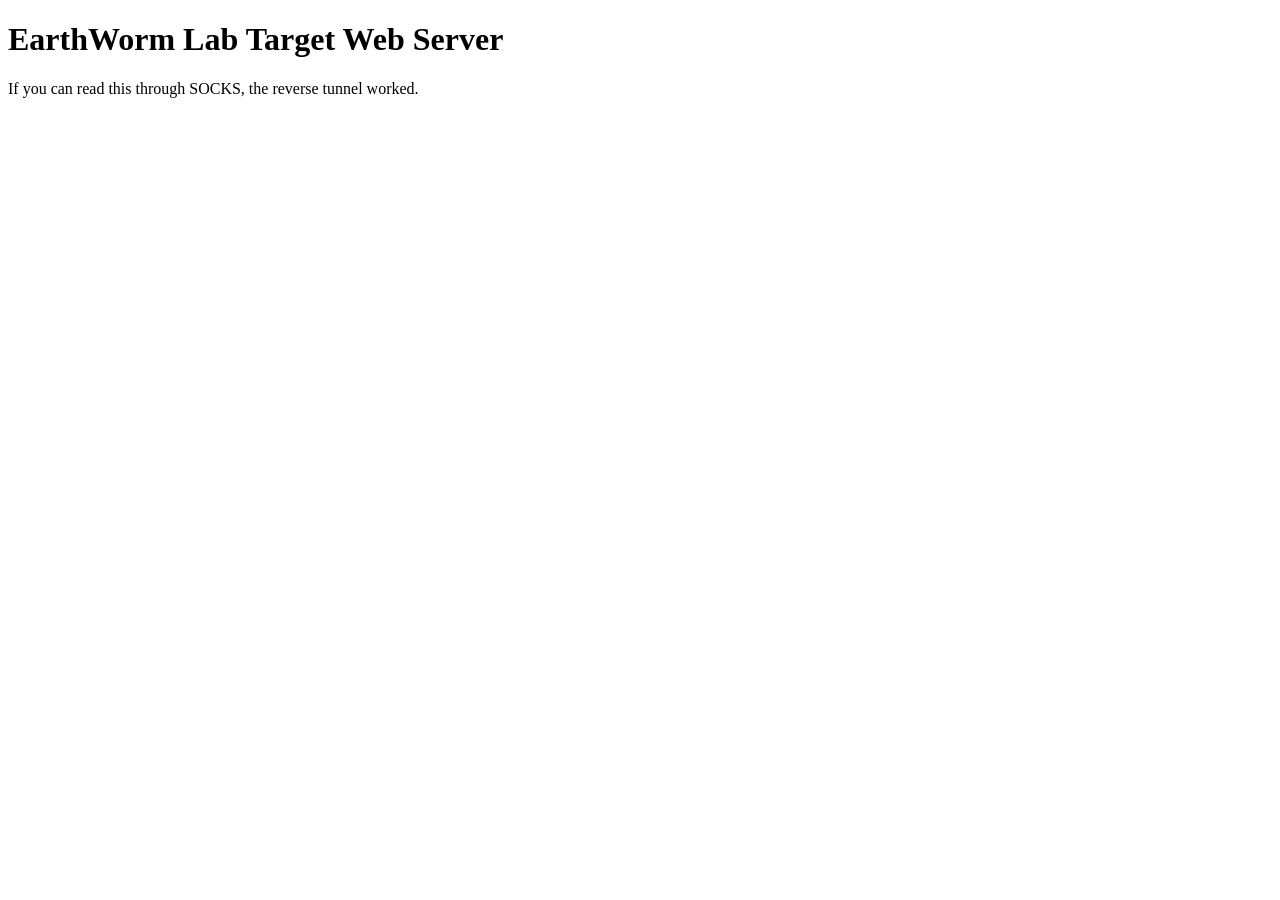
<file: webroot/index.html>
<!doctype html>
<html>
  <head>
    <meta charset="utf-8">
    <title>EarthWorm Lab Target</title>
  </head>
  <body>
    <h1>EarthWorm Lab Target Web Server</h1>
    <p>If you can read this through SOCKS, the reverse tunnel worked.</p>
  </body>
</html>
</file>
